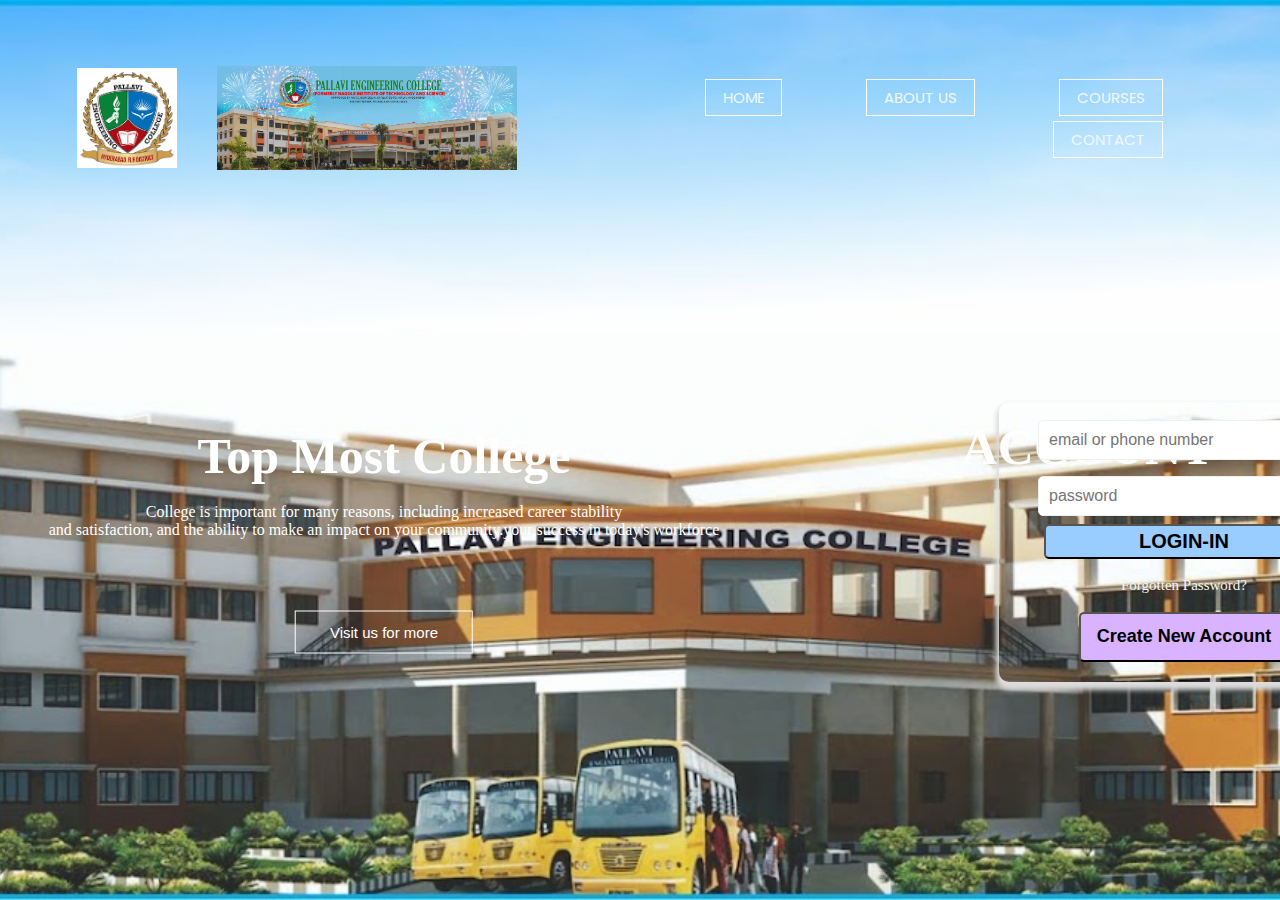
<file: index.html>
<!DOCTYPE html>
<html lang="en">

<head>
    <meta charset="UTF-8">
    <meta http-equiv="X-UA-Compatible" content="IE=edge">
    <meta name="viewport" content="width=device-width, initial-scale=1.0">
    <title>Pallavi_College</title>
    <link rel="stylesheet" href="style.css">
    <link rel="preconnect" href="https://fonts.googleapis.com">
    <link rel="preconnect" href="https://fonts.gstatic.com" crossorigin>
    <link href="https://fonts.googleapis.com/css2?family=Poppins:ital,wght@0,500;1,700&display=swap" rel="stylesheet">
    <link href="https://cdnjs.cloudflare.com/ajax/libs/font-awesome/6.2.0/css/all.min.css">
    <style>

    </style>

</head>

<body>
    <section class="background">
        <nav>
            <a href="pallavi.html"><img src="logo.png" width="100px"></a>
            <a href="pallavi.html" class="logo3"><img src="logo3.png" width="300px"></a>
            <div class="options">
                <ul>
                    <li><a href="" class="box">HOME </i></a></li>
                    <li><a href="" class="box">ABOUT US </a></li>
                    <li><a href="" class="box">COURSES </a></li>
                    <li><a href="" class="box">CONTACT </a></li>


                </ul>
            </div>
        </nav>
        <div class="Description">
            <h1>Top Most College</h1><br>
            <p1> College is important for many reasons, including increased career stability<br> and satisfaction, and
                the ability to make an
                impact on your community.your success in today's workforce</p1><br><br><br><br><br>
            <h1 class="head">ACCOUNT</h1>
            <a href="" class="visit">Visit us for more</a>
        </div>
        <div id="login">
            <input type="email" placeholder="email or phone number">
            <input type="password" placeholder="password">
            <input type="button" value="LOGIN-IN" id="login-button">
            <a href="#">Forgotten Password?</a>
            <input type="button" value="Create New Account" id="create-new-account">
        </div>

    </section>




</body>

</html>
</file>
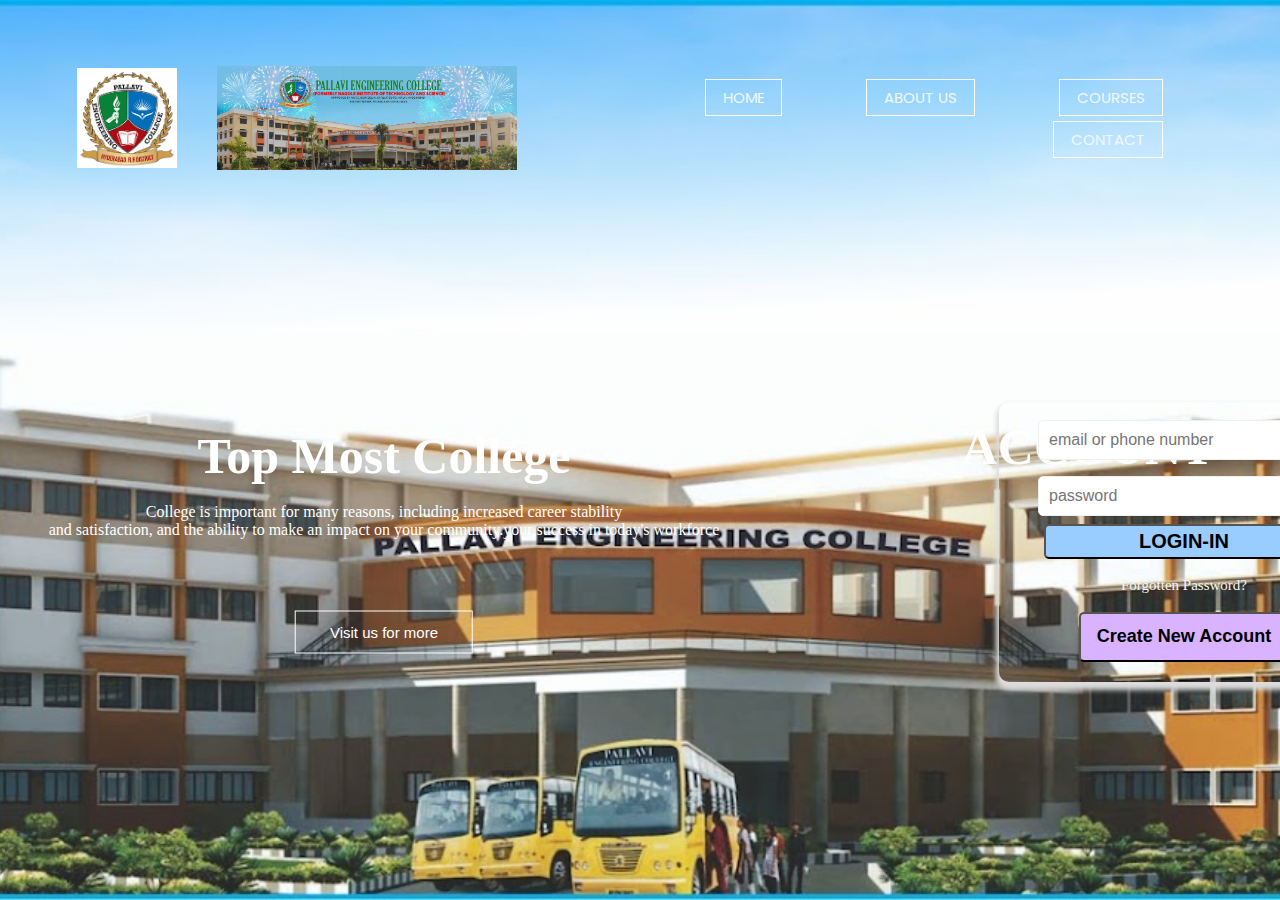
<file: pallavi.html>
<!DOCTYPE html>
<html lang="en">
<head>
    <meta charset="UTF-8">
    <meta http-equiv="X-UA-Compatible" content="IE=edge">
    <meta name="viewport" content="width=device-width, initial-scale=1.0">
    <title>Pallavi_College</title>
    <link rel="stylesheet" href="style.css"> 
    <link rel="preconnect" href="https://fonts.googleapis.com">
    <link rel="preconnect" href="https://fonts.gstatic.com" crossorigin>
    <link href="https://fonts.googleapis.com/css2?family=Poppins:ital,wght@0,500;1,700&display=swap" rel="stylesheet">
    <link href="https://cdnjs.cloudflare.com/ajax/libs/font-awesome/6.2.0/css/all.min.css">
  <style>

  </style>

</head>
<body>
    <section class="background">
        <nav>
            <a href="pallavi.html"><img src="logo.png" width="100px"></a>
            <a href="pallavi.html" class="logo3"><img src="logo3.png" width="300px"></a>
            <div class="options">
                <ul>
                    <li><a href="" class="box">HOME </i></a></li>
                    <li><a href="" class="box">ABOUT US </a></li>
                    <li><a href="" class="box">COURSES </a></li>
                    <li><a href="" class="box">CONTACT </a></li>
                    

                </ul>
            </div>
        </nav>
        <div class="Description">
            <h1>Top Most College</h1><br>
            <p1> College is important for many reasons, including increased career stability<br> and satisfaction, and the ability to make an
            impact on your community.your success in today's workforce</p1><br><br><br><br><br>
            <h1 class="head">ACCOUNT</h1>
            <a href=""class="visit">Visit us for more</a>
        </div>
            <div id="login">
                <input type="email" placeholder="email or phone number">
                <input type="password" placeholder="password">
                <input type="button" value="LOGIN-IN" id="login-button">
                <a href="#">Forgotten Password?</a>
                <input type="button" value="Create New Account" id="create-new-account">
            </div>

    </section>



    
</body>
</html>
</file>
<file: style.css>
* {
    margin: 0;
    padding: 0;

}

.background {
    width: 100%;
    min-height: 100vh;
    background-image: url(pallavi.png);
    background-position: center;
    background-size: cover;
    position: relative;
}

nav {
    display: flex;
    padding: 2% 6%;
    justify-content: space-between;
    align-items: center;

}

.logo3 {
    padding: 20px;
    margin: 20px;

}

.box {
    color: #fff;
    font-style: bold;
    font-family: Arial, Helvetica, sans-serif;
    display: inline-block;
    font-size: 15px;
    background: transparent;
    position: relative;
    text-decoration: none;
    border: 0.5px solid #fff;
    padding: 6px 17px;
    cursor: pointer;
}

.options {
    flex: 1;
    text-align: right;

}

.head {
    text-align: center;
    color: #fff;
    position: absolute;
    top: 9%;
    left: 155%;
    transform: translate(-50%, -50%);
    font-family: system-ui, -apple-system, BlinkMacSystemFont, 'Segoe UI', Roboto, Oxygen, Ubuntu, Cantarell, 'Open Sans', 'Helvetica Neue', sans-serif;
}

.options ul li {
    list-style: none;
    display: inline-block;
    padding: 1px 40px;
    position: relative;

}

.options ul li a {
    font-size: 15px;
    color: aliceblue;
    font-family: 'Poppins', sans-serif;
}

.options ul li::after {
    content: '';
    margin: auto;
    width: 0px;
    height: 3px;
    background: #f44336;
    transition: 0.5s;
    display: block;
}

.options ul li:hover::after {
    width: 50px
}

.Description {
    text-align: center;
    color: #fff;
    position: absolute;
    top: 60%;
    left: 30%;
    transform: translate(-50%, -50%);
}

.Description h1 {
    font-size: 50px;
    font-family: Georgia, 'Times New Roman', Times, serif;
}

.Description p {
    font-size: 12px;
    margin: 10px 0 40px;
    font-family: 'Franklin Gothic Medium', 'Arial Narrow', Arial, sans-serif;

}

.visit {
    color: #fff;
    font-style: bold;
    font-family: Arial, Helvetica, sans-serif;
    display: inline-block;
    font-size: 15px;
    background: transparent;
    position: relative;
    text-decoration: none;
    border: 1px solid #fff;
    padding: 12px 34px;
    cursor: pointer;
}

.visit:hover {
    border: 2px solid #f44336;
    background: #f44336;

}

#login {
    display: flex;
    padding: 2% 6%;
    justify-content: space-between;
    align-items: center;
}

#login {
    display: flex;
    flex-direction: column;
    background-color: none;
    position: relative;
    height: 250px;
    width: 350px;
    border-radius: 10px;
    top: 18vh;
    justify-content: flex-start;
    padding: 10px 10px 20px 10px;
    margin-left: 999px;
    align-items: center;
    box-shadow: 0 5px 5px 3px gainsboro;


}

#login>a {
    margin: 18px 0;
    text-decoration: none;
    font-size: 15px;
    color: whitesmoke;

}

#login>a:hover {
    text-decoration: underline;
    cursor: pointer;
}

hr {
    width: 95%;
    height: 0.1%;
    background-color: rgb(194, 193, 193);
    border: none;
}

#login>input[type=email],
#login>input[type=password] {
    height: 25%;
    width: 80%;
    margin: 8px 0;
    font-size: 16px;
    padding-left: 10px;
    border-radius: 5px;
    border: 1.5px solid #EEEFF0;
}

#login>input[type=email]:focus,
#login>input[type=password]:focus {
    outline: none;
    border: 1px solid red;
    box-shadow: 0 0 5px #719ECE;
    caret-color: blue;

}

#login-button {
    background-color: #99ccff;
    color: black;
    width: 80%;
    height: 22%;
    border-radius: 5px;
    font-size: 20px;
    font-weight: bold;

}

#login-button:hover {
    background-color: #4da6ff;
    cursor: pointer;
}

#create-new-account {
    background-color: #d9b3ff;
    color: black;
    width: 60%;
    height: 80px;
    border-radius: 5px;
    font-size: 18px;
    font-weight: bold;
    cursor: pointer;
}

#create-new-account:hover {
    background-color: pink;
    cursor: pointer
}
</file>
